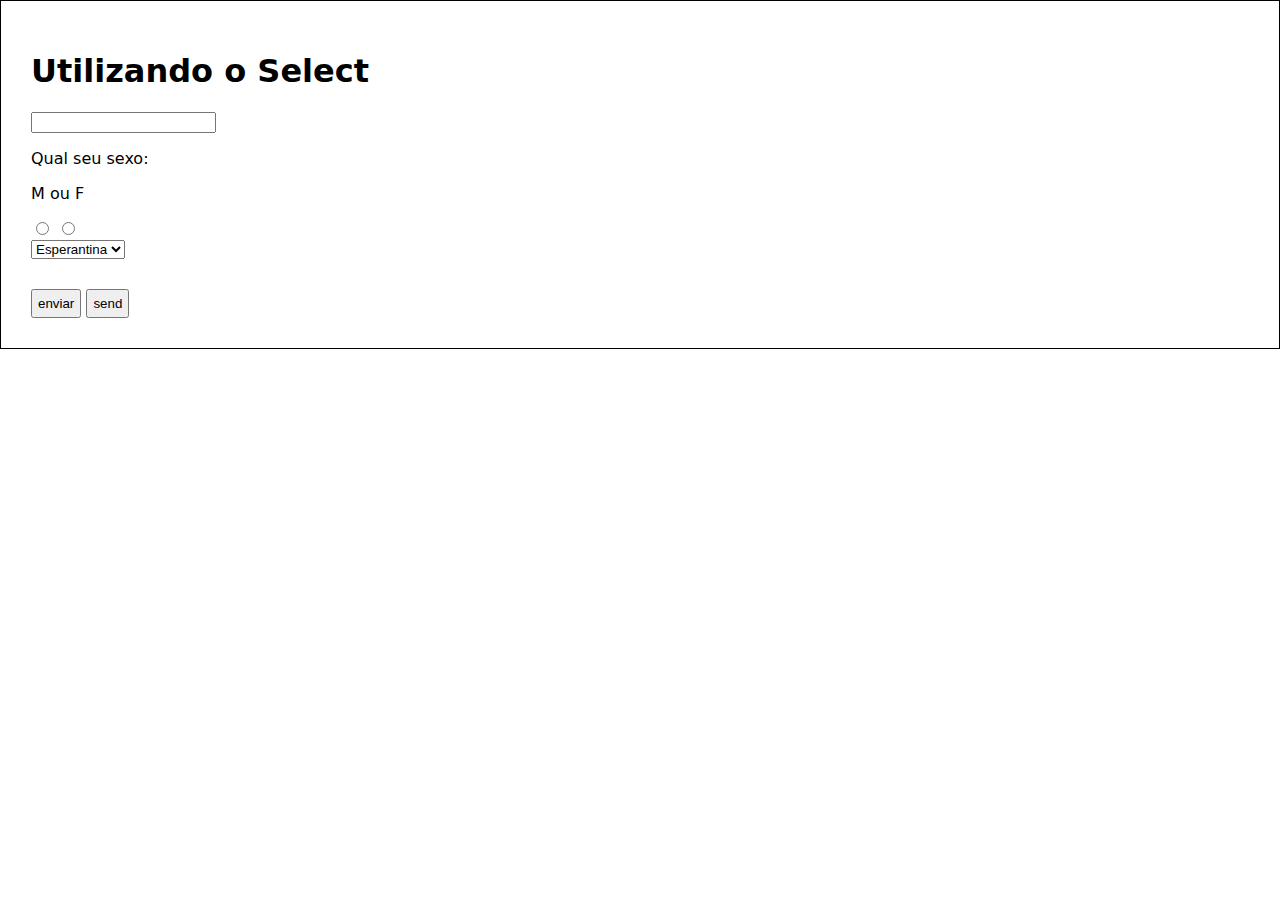
<file: index.html>
<!DOCTYPE html>
<html lang="pt-br">
<head>
    <meta charset="UTF-8">
    <meta http-equiv="X-UA-Compatible" content="IE=edge">
    <meta name="viewport" content="width=device-width, initial-scale=1.0">
    <title>Document</title>
    <style>
        body{
            margin: 0;
            border: 1px solid black;
            font-family: system-ui;
            padding: 30px;
        }
        #enviar{
            margin-top:30px;
            padding:5px;
        }
    </style>
</head>
<body>
    <h1>Utilizando o <strong>Select</strong></h1>
            <form action="enviado.html">
                <input type="text" name="" id=""> <br>
                <p>Qual seu sexo:</p>
                <p>M ou F</p>
                <input type="radio" value="m" name="sexo" id="">
                
                <input type="radio" value="f" name="sexo" id=""><br>
                <select name="ordem">
                    <option value="">Esperantina</option>
                    <option value="">Lurlândia</option>
                    <option value="">Teresina</option>
                    <option value="">Batalha</option>
                </select>
                <br>
                <input type="submit" value="enviar" id="enviar">

            <button id="enviar">send</button>
            </form>
            

</body>
</html>
</file>
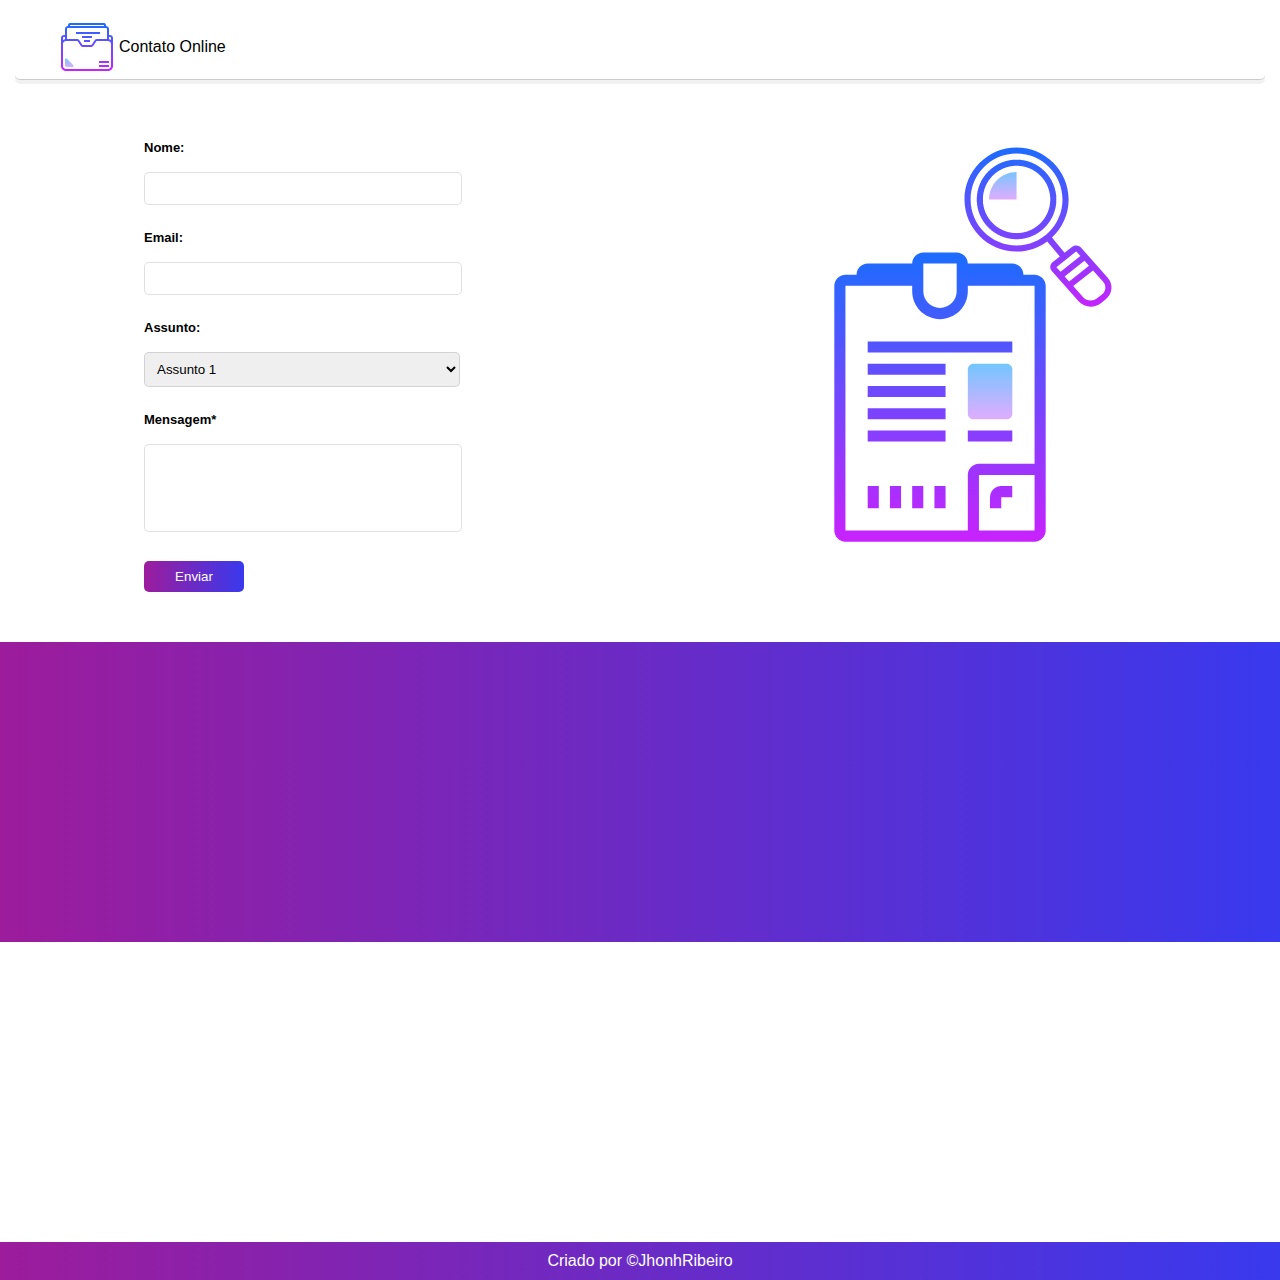
<file: formularios/index.html>
<!DOCTYPE html>
<html lang="en">
<head>
    <meta charset="UTF-8">
    <meta http-equiv="X-UA-Compatible" content="IE=edge">
    <meta name="viewport" content="width=device-width, initial-scale=1.0">
    <title>Report de Problemas</title>
    <link rel="stylesheet" href="style.css">
</head>
<body>
    <header>
        <img src="logo.png" alt="">
        <p>Contato Online</p>
    </header>
    <main>
        <section class="principal">
            <div class="formulario">
                <form action="enviado.html" method="get">
                    
                        <label>
                            <p>Nome:</p> 
                            
                            <input type="text" name="" class="texto" required minlength="3" >
                        </label>
                        <label>
                            <p>Email:</p> 
                           
                            <input type="email" name="" class="texto" required pattern="^([a-zA-Z0-9_.+]+@[a-zA-Z0-9-]+\.[a-zA-Z0-9-.]+$)">
                        </label>
                    
                    <label>
                        <p>Assunto:</p>
                        <select name="" id="">
                            <option value="">Assunto 1</option>
                            <option value="">Assunto 2</option>
                            <option value="">Assunto 3</option>
                            <option value="">Assunto 4</option>
                        </select>
                    </label>
                    <label>
                        <p>Mensagem*</p>
                        <textarea name="" id="" style="resize: none;"></textarea>
                    </label>
                    <input type="submit" value="Enviar" id="enviar">
                </form>
            </div>
            <div class="desenhodireita">
                <img src="icon right.png" alt="">
            </div>
        </section>
        <section class="meio">

        </section>
        <section class="meio2">

        </section>
    </main>
    <footer>
        <p>Criado por &copy;JhonhRibeiro</p>
    </footer>
</body>
</html>
</file>
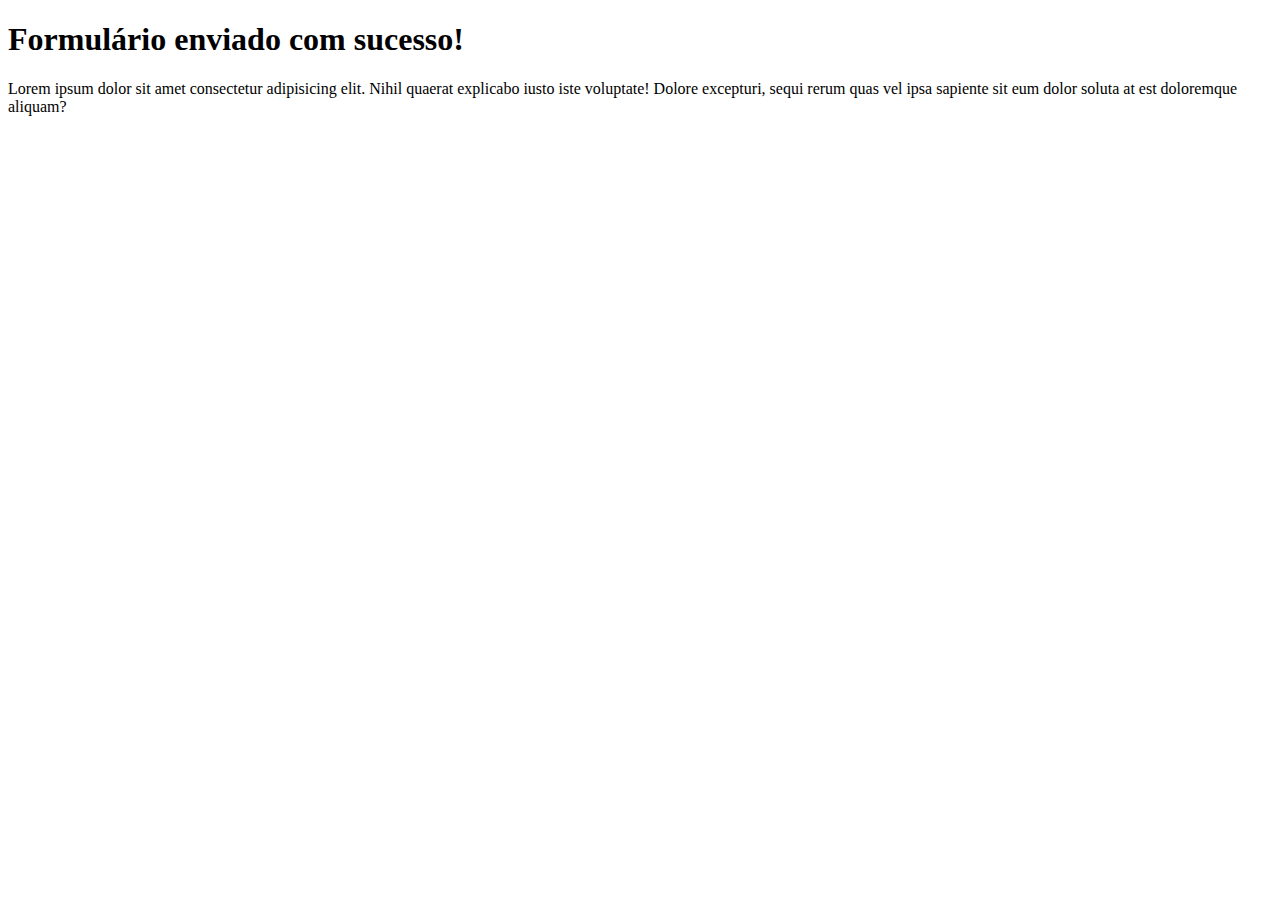
<file: enviado.html>
<!DOCTYPE html>
<html lang="en">
<head>
    <meta charset="UTF-8">
    <meta http-equiv="X-UA-Compatible" content="IE=edge">
    <meta name="viewport" content="width=device-width, initial-scale=1.0">
    <title>Sucesso!</title>
</head>
<body>
    <h1>Formulário enviado com sucesso!</h1>
    <p>Lorem ipsum dolor sit amet consectetur adipisicing elit. Nihil quaerat explicabo iusto iste voluptate! Dolore excepturi, sequi rerum quas vel ipsa sapiente sit eum dolor soluta at est doloremque aliquam?</p>
</body>
</html>
</file>
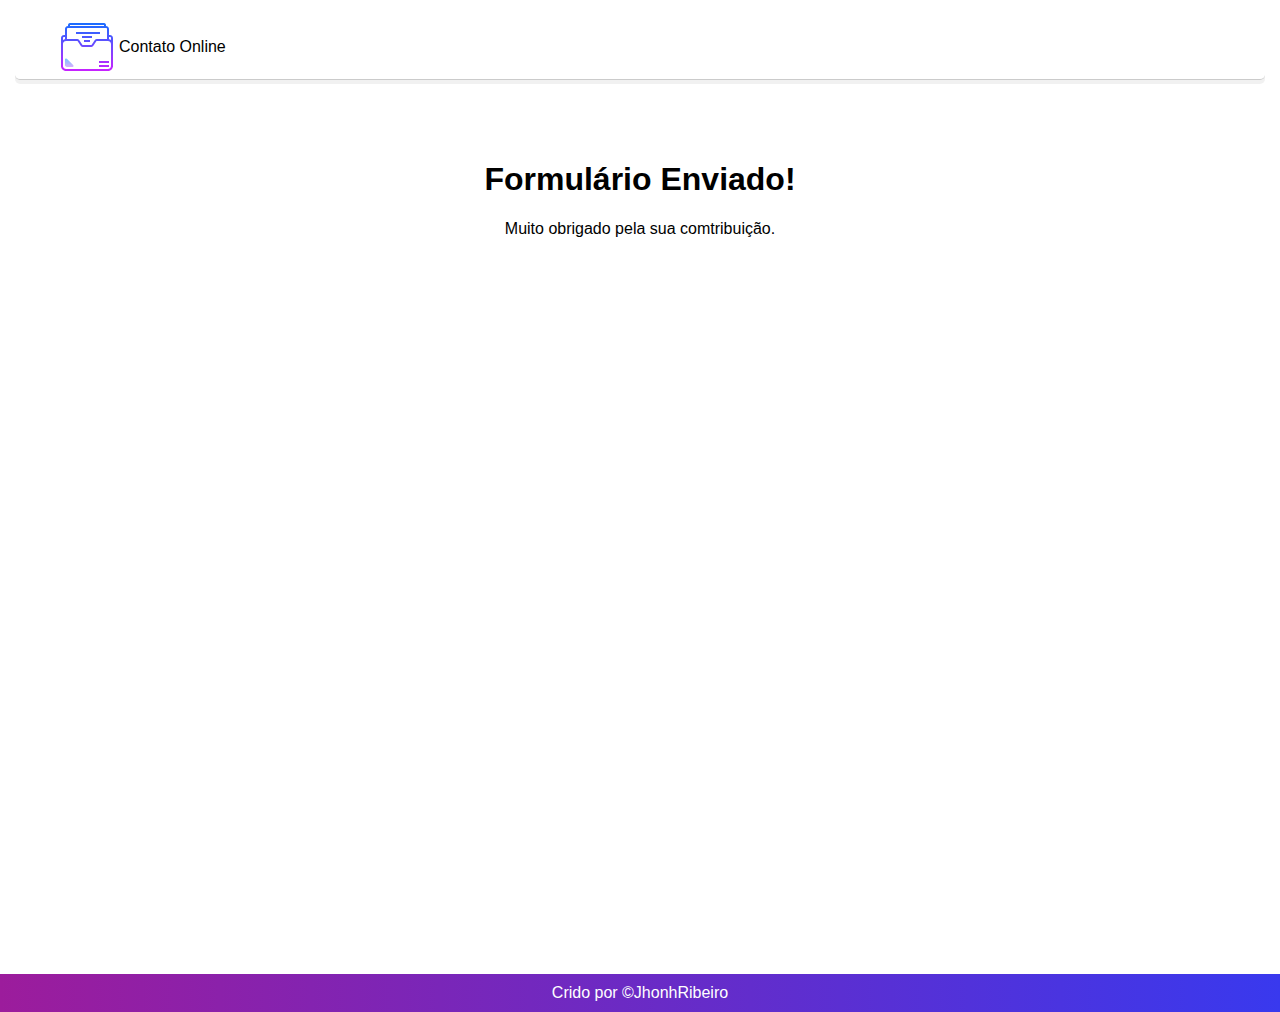
<file: formularios/enviado.html>
<!DOCTYPE html>
<html lang="en">
<head>
    <meta charset="UTF-8">
    <meta http-equiv="X-UA-Compatible" content="IE=edge">
    <meta name="viewport" content="width=device-width, initial-scale=1.0">
    <link rel="stylesheet" href="style.css">
    <title>Document</title>
    <style>
        h1{
            padding-top: 60px;
        }
        h1, p{
            text-align: center;
        }
        main{
            height: 97vh;
        }
    </style>
</head>
<body>
    <header>
        <img src="logo.png" alt="">
        <p>Contato Online</p>
    </header>
    <main>
        <h1>Formulário Enviado!</h1>
        <p>Muito obrigado pela sua comtribuição.</p>
    </main>
    <footer>
<p>Crido por &copy;JhonhRibeiro</p>
    </footer>
</body>
</html>
</file>
<file: formularios/style.css>
body{
            
    margin: 0;
    padding: 0;
    font-family: Verdana, Geneva, Tahoma, sans-serif;
}
header{
    display: flex;
    align-items: center;
    margin: 15px;
    padding: 0px 40px;
    box-shadow: 0px 4px 0px rgba(0, 0, 0, 0.055);
    border-bottom: 1px solid rgba(128, 128, 128, 0.411);
    border-radius: 5px;
}
main{
    
}
label{
    display: block;
}
.principal{
    padding-top: 20px;
    padding-bottom: 50px;
    display: flex;
    align-items: center;
    justify-content: center;
    gap: 300px;
}
label{
    
   margin: 25px 0px;
}
label > p{
    padding-bottom: 4px;
    font-size: 13px;
    font-weight: bold;
}
.texto{
    padding:8px;
    width: 300px;
    border: 1px solid rgba(0, 0, 0, 0.123);
    border-radius: 5px;
}
select{
    border: 1px solid rgba(0, 0, 0, 0.123);
    border-radius: 5px;
    padding: 8px;
    width: 316px;
}
textarea{
    border: 1px solid rgba(0, 0, 0, 0.123);
    border-radius: 5px;
    padding: 8px;
    width: 300px;
    height: 70px;
}
#enviar{
    color: white;
    background-image:linear-gradient(90deg,rgb(156, 28, 156),rgb(57, 57, 238));
    width: 100px;
    padding: 8px;
    border-radius: 5px;
    border: none;
}
.meio{
    background-image:linear-gradient(90deg,rgb(156, 28, 156),rgb(57, 57, 238));
    height: 300px;
}
.meio2{
    height: 300px;
}
footer{
    background-image:linear-gradient(90deg,rgb(156, 28, 156),rgb(57, 57, 238));
    text-align: center;
}
footer > p{
    padding: 10px;
    margin: 0;
    color: white;
}
@media (max-width:620px) {
 .principal{
    display: block;
    text-align: center;
    }
    .principal  p{
        
    }
    
  

}
</file>
